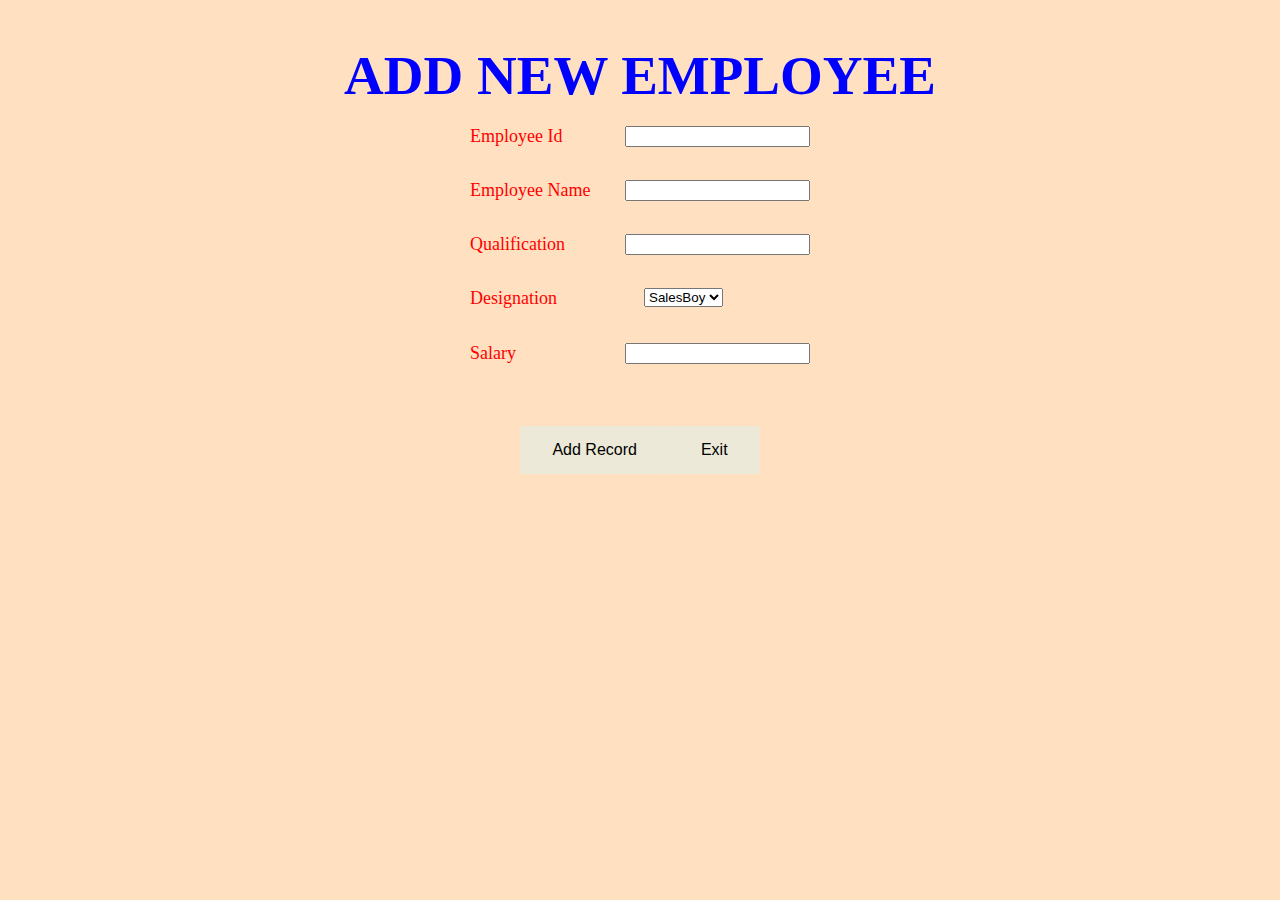
<file: index.html>
<html>
    <style>
        h1 {text-align: center;}
        p {text-align: center;}
        div {text-align: center;}
        label {color: red; 
            text-align: center;
            font-size:18px;}
        </style>
    <head>
        <css><link rel="stylesheet" href="style.css"></css>
    </head>

    <script>
        function resetForm() {
            document.getElementById("myForm").reset();
        }

        function ErrorCheck()
        {
            var count = 0;

            var x=document.forms["myForm"]["id"].value;
            if (isNaN(x)) 
            {
                window.alert("Must input numbers for ID");
                count++;
                return false;
            }
            else{
                count = 0;
            }

            var y =document.forms["myForm"]["name"].value;
            var regex=/^[a-zA-Z]+$/;
            if (!y.match(regex))
            {
                window.alert("Must input string for Employee Name");
                count++;
                return false;
            }
            else{
                count = 0;
            }

            var z =document.forms["myForm"]["qualification"].value;
            var regex=/^[a-zA-Z]+$/;
            if (!z.match(regex) && isNaN(z))
            {
                window.alert("Must input string or number for Qualification");
                count++;
                return false;
            }
            else{
                count = 0;
            }

            var a=document.forms["myForm"]["salary"].value;
            if (isNaN(a)) 
            {
                window.alert("Must input numbers for Salary");
                count++;
                return false;
            }
            else{
                count = 0;
            }

            if(count==0)
            {
                window.location.replace("Congrats.html");
            }
        }
    </script>

<body class="backcolor">

  <main>
  <header>
    <h1 style="color:blue; font-size:55px;">ADD NEW EMPLOYEE</h1>
  </header>
  
  <form  method="post" id="myForm">
  <div class="form">

    <label for="id">Employee Id</label>
    <input type="number" id="id" name="id"> <br><br><br>
  
    <label for="name">Employee Name</label>
    <input type="text" id="name" name="name"> <br><br><br>
  
    <label for="qualification">Qualification</label>
    <input type="text" id="qualification" name="qualification"> <br><br><br>
  
    <label for="Designation">Designation</label>
    <select id="Designation" name="Designation">
      <option value="SalesBoy">SalesBoy</option>  
      <option value="Manager">Manager</option>
      <option value="SalesGirl">SalesGirl</option>
      <option value="Other">Other</option> 
    </select>   <br><br><br>
  
    <label for="salary">Salary</label>
    <input type="number" id="salary" name="salary"> <br><br><br>

    </form>
  
    <div class="center">
      <div class="btn-group">
          <button class="button" type="submit" onclick="ErrorCheck();">Add Record</button>
          <button class="button" type="button" onclick="resetForm();">Exit</button>
        </div>
    </div>
    
   </div>
   
  
  </main>
</body>
</html>
</file>
<file: style.css>
h1 { font-family: "Brush Script MT", cursive; font-size: 24px; font-style: normal; font-variant: normal; 
    font-weight: 700; line-height: 26.4px; } h3 { font-family: "Brush Script MT", cursive; font-size: 14px; 
        font-style: normal; font-variant: normal; font-weight: 700; line-height: 15.4px; } p { font-family: "Brush Script MT", cursive; 
            font-size: 14px; font-style: normal; font-variant: normal; font-weight: 400; line-height: 20px; } 
            blockquote { font-family: "Brush Script MT", cursive; font-size: 21px; font-style: normal; font-variant: normal; 
                font-weight: 400; line-height: 30px; } pre { font-family: "Brush Script MT", cursive; font-size: 13px; 
                    font-style: normal; font-variant: normal; font-weight: 400; line-height: 18.5714px; 
}

.backcolor {
    background-color: #ffe0c1;
}

.form {
    margin: 0 auto;
    width: 340px;
}

.form label{
    display: inline-block;
    text-align: right;
    float: left;
}

.form input{
    display: inline-block;
    text-align: left;
    float: right;
}
               
.btn-group .button {
    background-color: #ece9d8; 
    border: none;
    color: black;
    padding: 15px 32px;
    text-align: center;
    text-decoration: none;
    display: inline-block;
    font-size: 16px;
    cursor: pointer;
    float: left;
  }
  
  .btn-group .button:hover {
    background-color:grey;
  }


  .center {
    margin: 0;
    position: absolute;
    top: 50%;
    left: 50%;
    -ms-transform: translate(-50%, -50%);
    transform: translate(-50%, -50%);
  }
</file>
